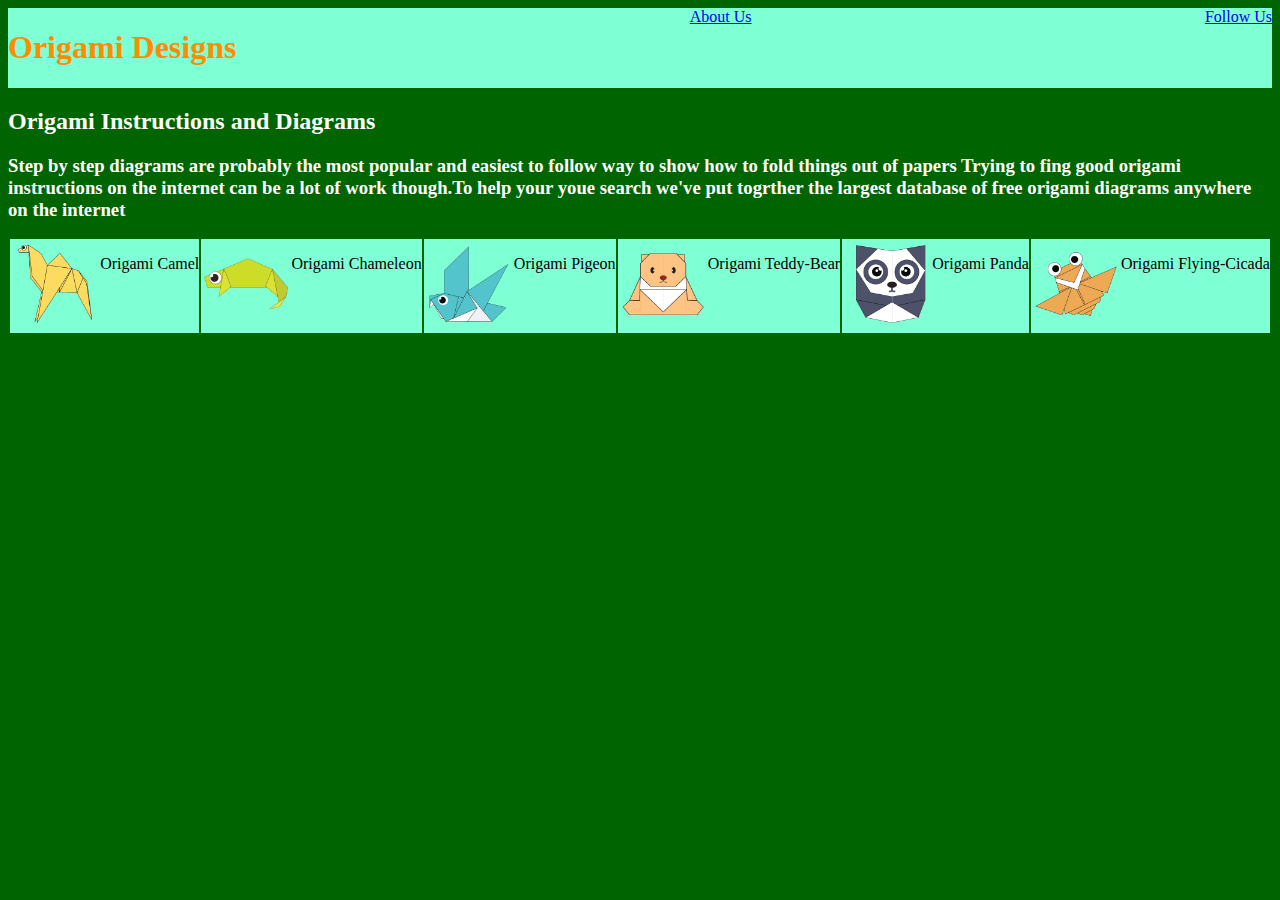
<file: index.html>
<!DOCTYPE html>

<html>

<head>

    <title>
        Origami Designs
    </title>

    <link rel="stylesheet"
          type="text/css"
          href="style.css"/>

</head>

<body style="background-color:darkgreen;">
    
    <div class="header">
    <h1>Origami Designs</h1>
    <a href="about.html">About Us</a>
    <a href="followus.html">Follow Us</a>
    </div>

    <div class="middle">
    <h2>Origami Instructions and Diagrams</h2>
    
    <h3>Step by step diagrams are probably the most popular and easiest to follow way to
        show how to fold things out of papers

        Trying to fing good origami instructions on the internet can be a lot of work though.To
        help your youe search we've put togrther the largest database of free origami diagrams
        anywhere on the internet
    </h3>
    </div>

<div class="grid">
    <div class="item1">
    <a href="http://origami.me/camel/"><img src="images/camel.png" width=90 height=90/></a>
    <p>Origami Camel</p>
    </div>

    <div class="item2">
    <a href="http://origami.me/chameleon/"><img src="images/chameleon.png" width=90 height=90/></a>
     <p>Origami Chameleon</p>
    </div>

    <div class="item3">
    <a href="http://origami.me/pigeon/"><img src="images/pigeon.png" width=90 height=90/></a>
    <p>Origami Pigeon</p>
    </div>

    <div class="item4">
    <a href="http://origami.me/teddy-bear/"><img src="images/teddy.png" width=90 height=90/></a>
    <p>Origami Teddy-Bear</p>
    </div>

    <div class="item5">
    <a href="http://origami.me/panda/"><img src="images/panda.png" width=90 height=90/></a>
    <p>Origami Panda</p>
    </div>

    <div class="item6">
    <a hre="http://origami.me/flying-cicada/"><img src="images/cicada.png" width=90 height=90/></a>
    <p>Origami Flying-Cicada</p>
    </div>
</div>
 

</body>


</html>
</file>
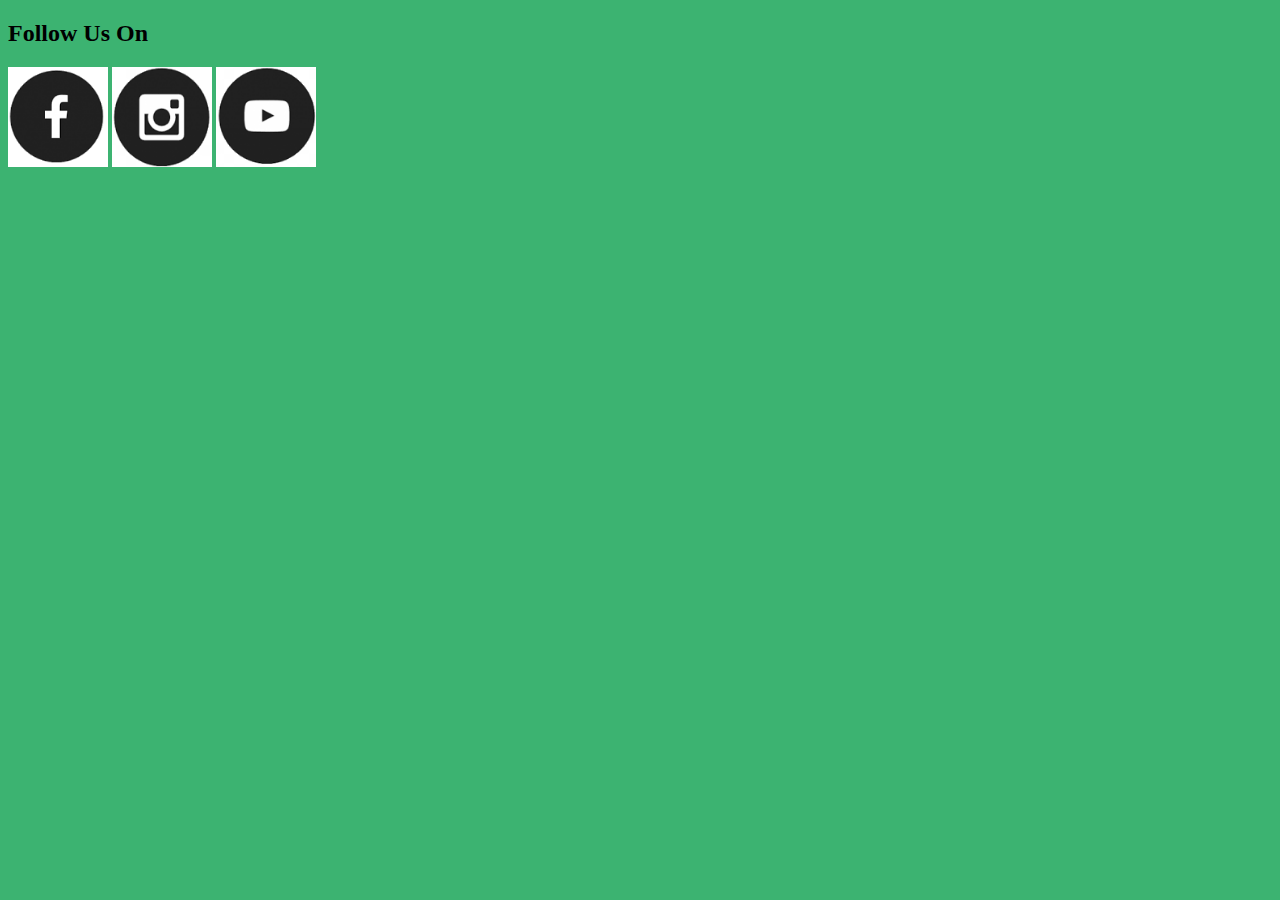
<file: followus.html>
<!DOCTYPE html>

<html>

<head>

    <title>
        Follows Us
    </title>
</head>

<body style="background-color:mediumseagreen;"></body>
<h2>Follow Us On</h2>   

    <a href="https://www.facebook.com/"><img src="fb.png" width=100 height=100/></a>
    <a href="https://www.instagram.com/accounts/login/"><img src="insta.png" width=100 height=100></a>
    <a href="https://www.youtube.com/"><img src="youtube.png" width=100 height=100></a>





</html>
</file>
<file: style.css>
h1{

    color: darkorange;

}

.header{

    background-color: aquamarine;
    display: flex;
    justify-content: space-between;

}

.middle{

    color: white;

}

.grid{

    display: flex;
    flex-wrap: wrap;
    justify-content: space-evenly;

}

.item1{

    background-color: aquamarine;
    display: flex;
    justify-content: flex-start;

}

.item2{

    background-color: aquamarine;
    display: flex;
    justify-content: flex-start;

}

.item3{

    background-color: aquamarine;
    display: flex;
    justify-content: flex-start;

}

.item4{

    background-color: aquamarine;
    display: flex;
    justify-content: flex-start;

}

.item5{

    background-color: aquamarine;
    display: flex;
    justify-content: flex-start;

}

.item6{

    background-color: aquamarine;
    display: flex;
    justify-content: flex-start;

}
</file>
